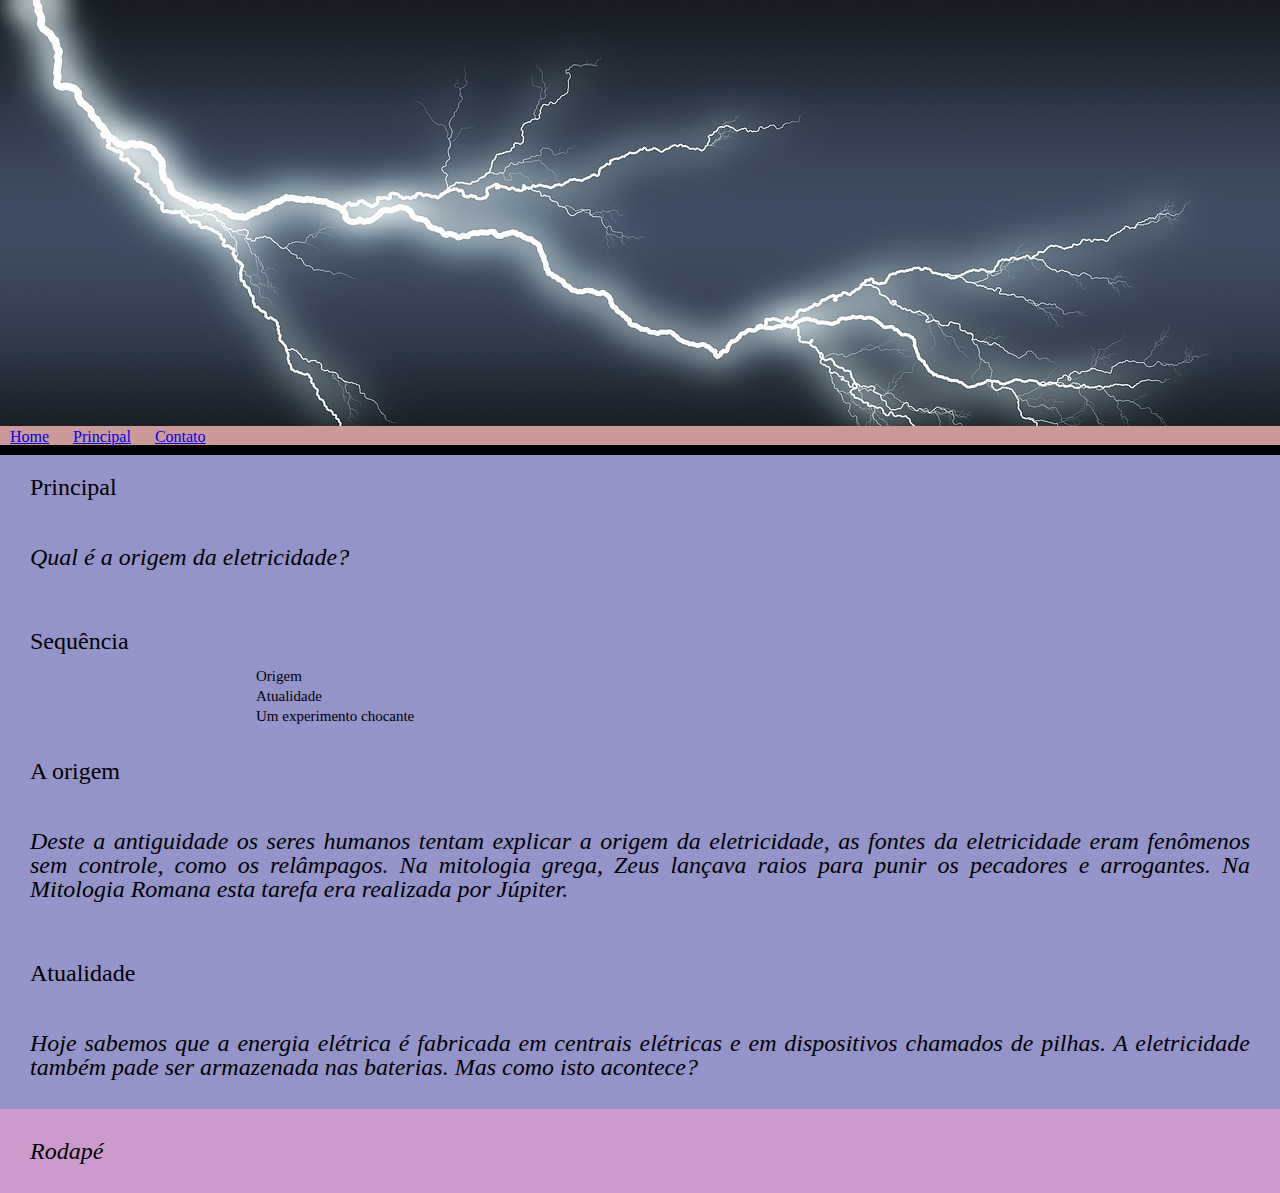
<file: index.html>
<!--Versão mais atualizada do html-->
<!DOCTYPE html>
<!--Linguagem do conteúdo-->
<html lang="pt-br">
    <head>
        <!--mapa de caracteres que estão na página, letra latinas com acento e cedilha-->
        <meta charset="UTF-8">
        <!--VScode microsoft, tag para funcionar corretamente no navegador edge-->
        <meta http-equiv="X-UA-Compatible" content="IE=edge">
        <!--adapta a página aos diferentes dispositivos como celular, tablet e computadores-->
        <meta name="viewport" content="width=device-width, initial-scale=1.0">
        <!--muda o nome da aba do site no navegador-->
        <title>Energia</title>
        <!--O reset.css retira os estilos do user agent do navegador-->
        <link rel="stylesheet" href="reset.css">
        <!--Após criar o file style.css, o navegador precisa encontrar aonde o file está-->
        <link rel="stylesheet" href="style.css">
        <link rel="preconnect" href="https://fonts.googleapis.com">
        <!--Impotação de font do google fonts-->
        <link rel="preconnect" href="https://fonts.gstatic.com" crossorigin>
        <link href="https://fonts.googleapis.com/css2?family=Rubik+Bubbles&display=swap" rel="stylesheet">
    </head>
    <!--A partir daqui é o conteúdo que aparecerá no site-->
    <body>
        <!--PARTE 1: Cabeçalho da página-->
        <header>       
            <!--o src procura a imagem, pode ser um link da internet ou um arquivo dentro do repositório. O comando alt permite identificar o que tem na imagem para leitores de acessibilidade de site-->
            <!--Usamos o id=" " para chamar no style.css-->
            <img id="banner" src="banner.jpg" alt="banner de raios">
            <nav class="menu">
                <!--<ul></ul> Adiciona uma lista não ordenada-->
                <ul>
                    <!--cada item deve ser marcado com <li></li>-->
                    <li> <a href="index.html">Home</a></li>
                    <li> <a href="principal.html">Principal</a></li>
                    <li> <a href="contato.html">Contato</a></li>
                </ul>
            </nav>
        </header>
        <!--PARTE 2. conteúdo principal do site-->
        <main>
            <h1>Principal</h1>
                <p id="pergunta"><strong>Qual é a origem da eletricidade?</strong></p>
                    <h2>Sequência</h2>
                        <ul>
                            <li class="itens">Origem</li>
                            <li class="itens">Atualidade</li>
                            <li class="itens">Um experimento chocante</li>        
                        </ul>
            <h2>A origem</h2>
                <p>Deste a antiguidade os seres humanos tentam explicar a origem da eletricidade, as fontes da eletricidade eram fenômenos sem controle, como os relâmpagos. Na mitologia grega, Zeus lançava raios para punir os pecadores e arrogantes. Na Mitologia Romana esta tarefa era realizada por Júpiter.</p>
            <h2>Atualidade</h2>
                <p>Hoje sabemos que a energia elétrica é fabricada em centrais elétricas e em dispositivos chamados de pilhas. A eletricidade também pade ser armazenada nas baterias. Mas como isto acontece?</p>            
        </main>     
        <!--PARTE 3. Radapé-->
        <footer>
            <p>Rodapé</p> 
        </footer>
    </body>
</html>
</file>
<file: style.css>
body {
    background-color: #000000;

}

header {
    background-color: #cc9999;

}

main {
    background-color: #9494c9;

}

footer{
    background-color: #cc99cc

}

#banner {
    width: 100%
   }

nav li {
    display:inline;
    margin:10px;

}

p {
    text-align:justify;
    font-size: 1.5em;
    padding: 30px;
    color: #000000;
    font-style:italic;

}

/*Faz as configurações para todos os títulos, entre vírgulas*/
h1,h2,h3 {
    margin: 10px;
    height: 10px;
    font-size: 1.5em;
    font-height: bold;
    padding: 20px;
    color:#4f4723
    /*chamando a fonte impostada do google font*/
    font-family: 'Rubik Bubbles', cursive;

}


.itens {
    margin-left:20%;
    height:20px;
    font-size: 15px;

}

#especial{
    font-weight: bolder;
    color: darkblue;
    font-style: italic;

}
</file>
